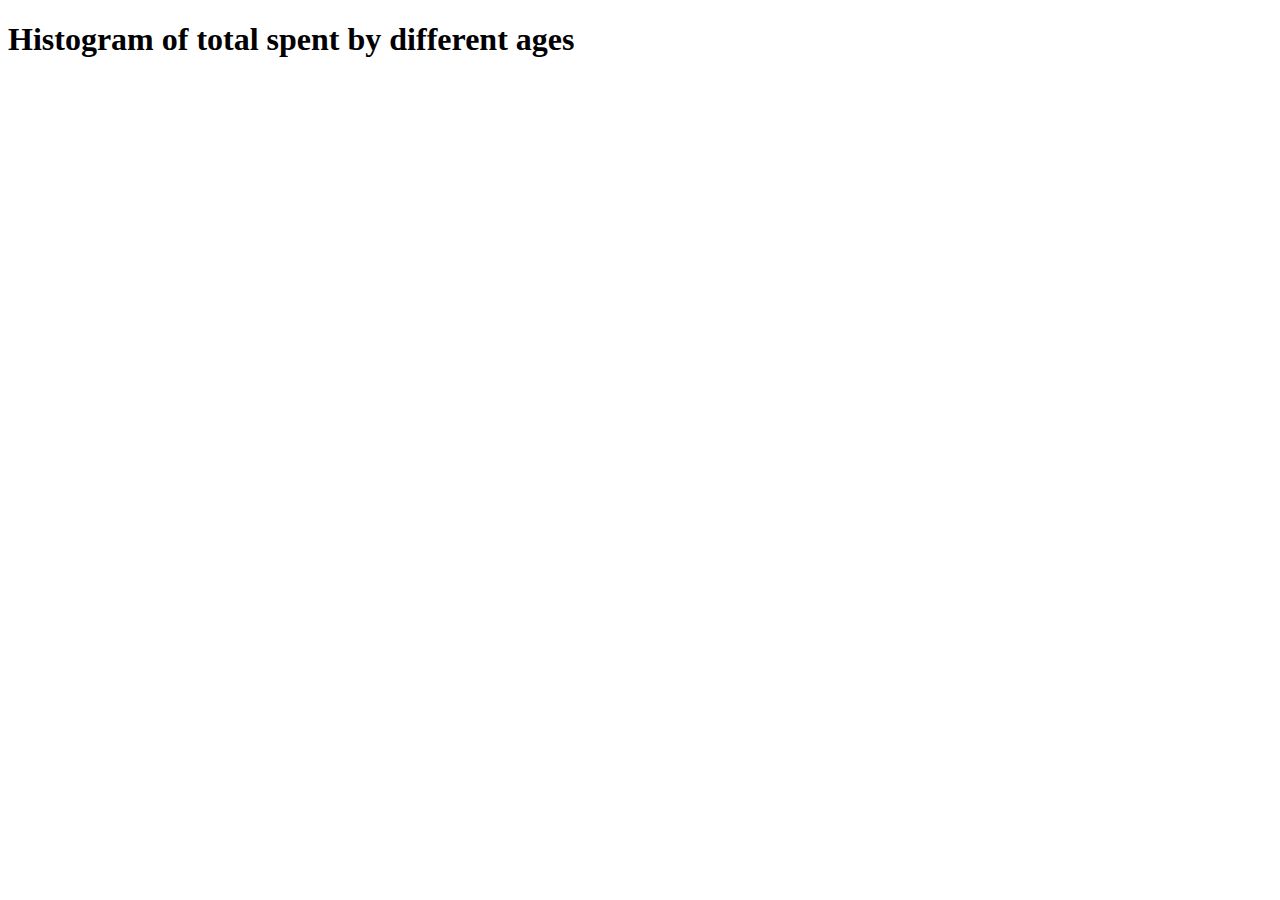
<file: visualizations/D3AgeSpentHist/index.html>
<!DOCTYPE html>
<html lang='en'>

<head>
  <meta charset='UTF-8'>
  <title>D3 Barchart</title>
</head>

<body>
  <h1>
    Histogram of total spent by different ages
  </h1>
  <script src='https://d3js.org/d3.v7.min.js'></script>
  <script src='main.js'></script>
</body>

</html>
</file>
